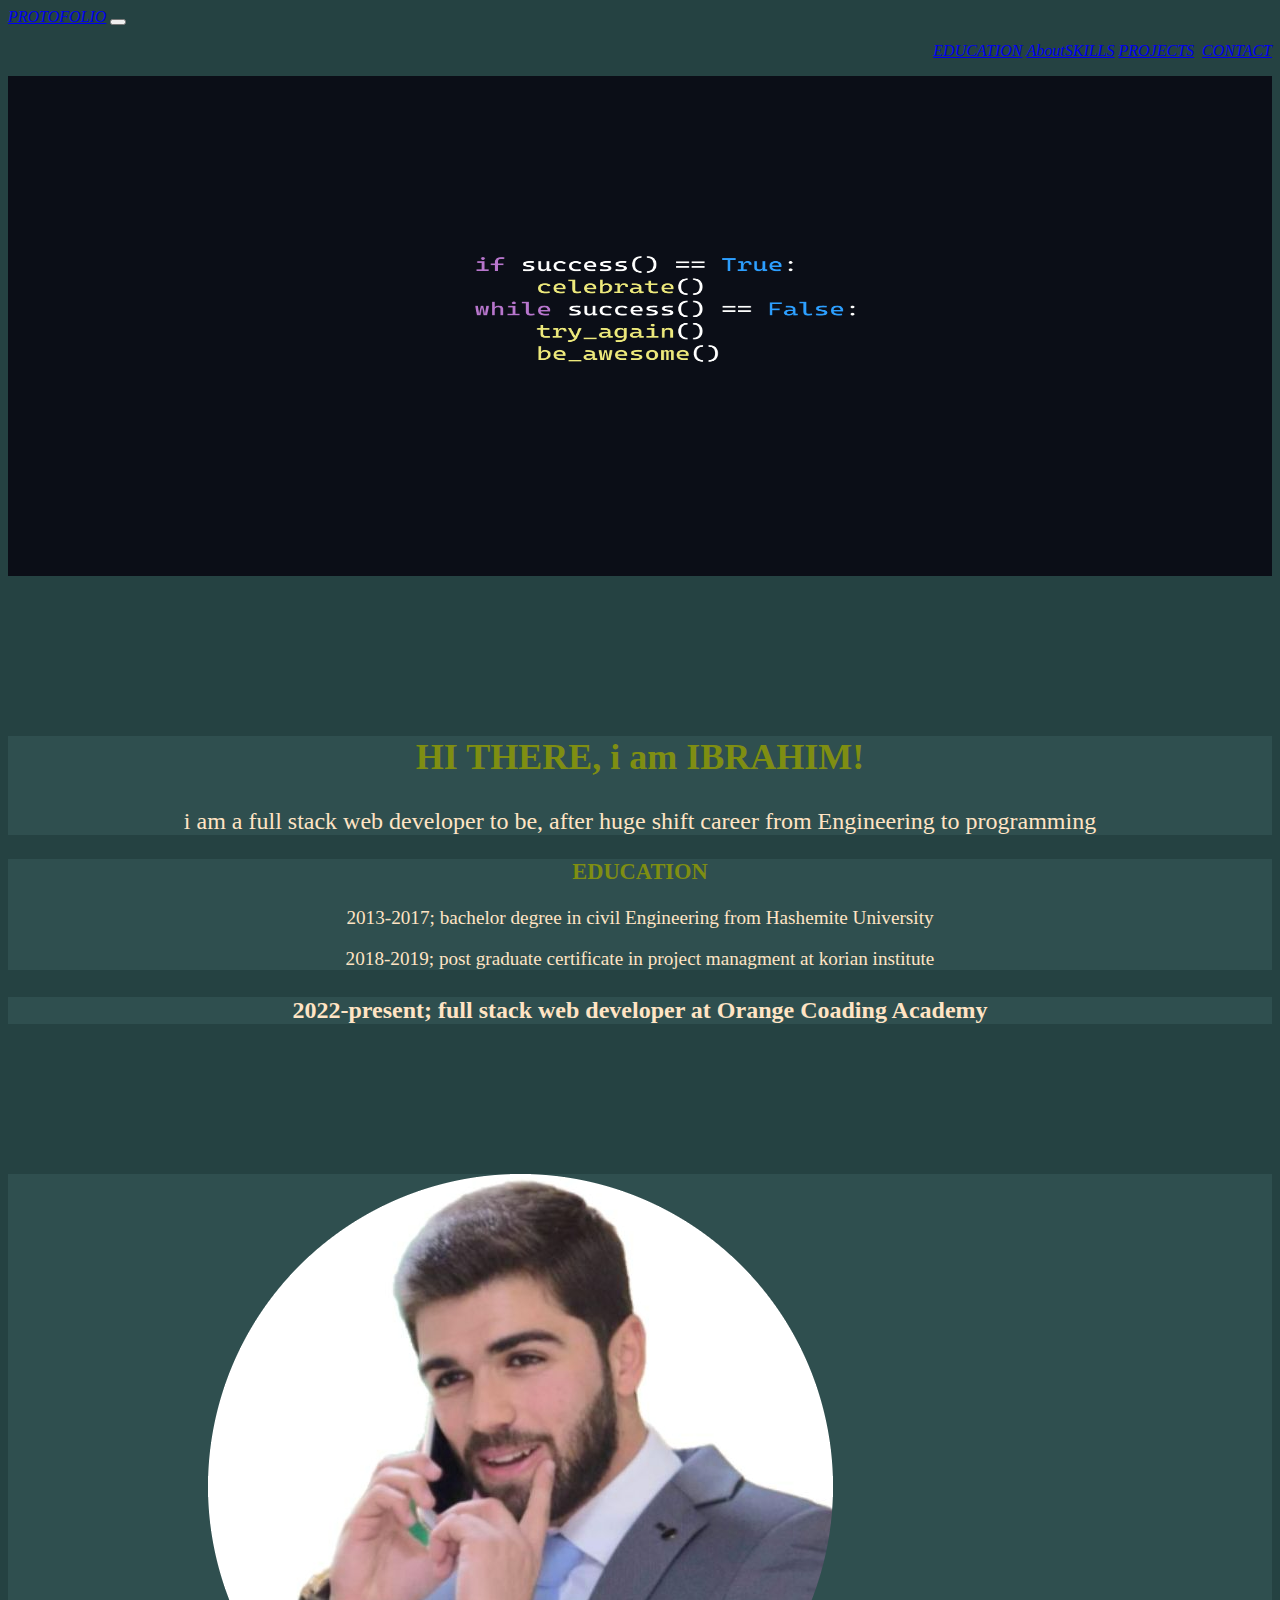
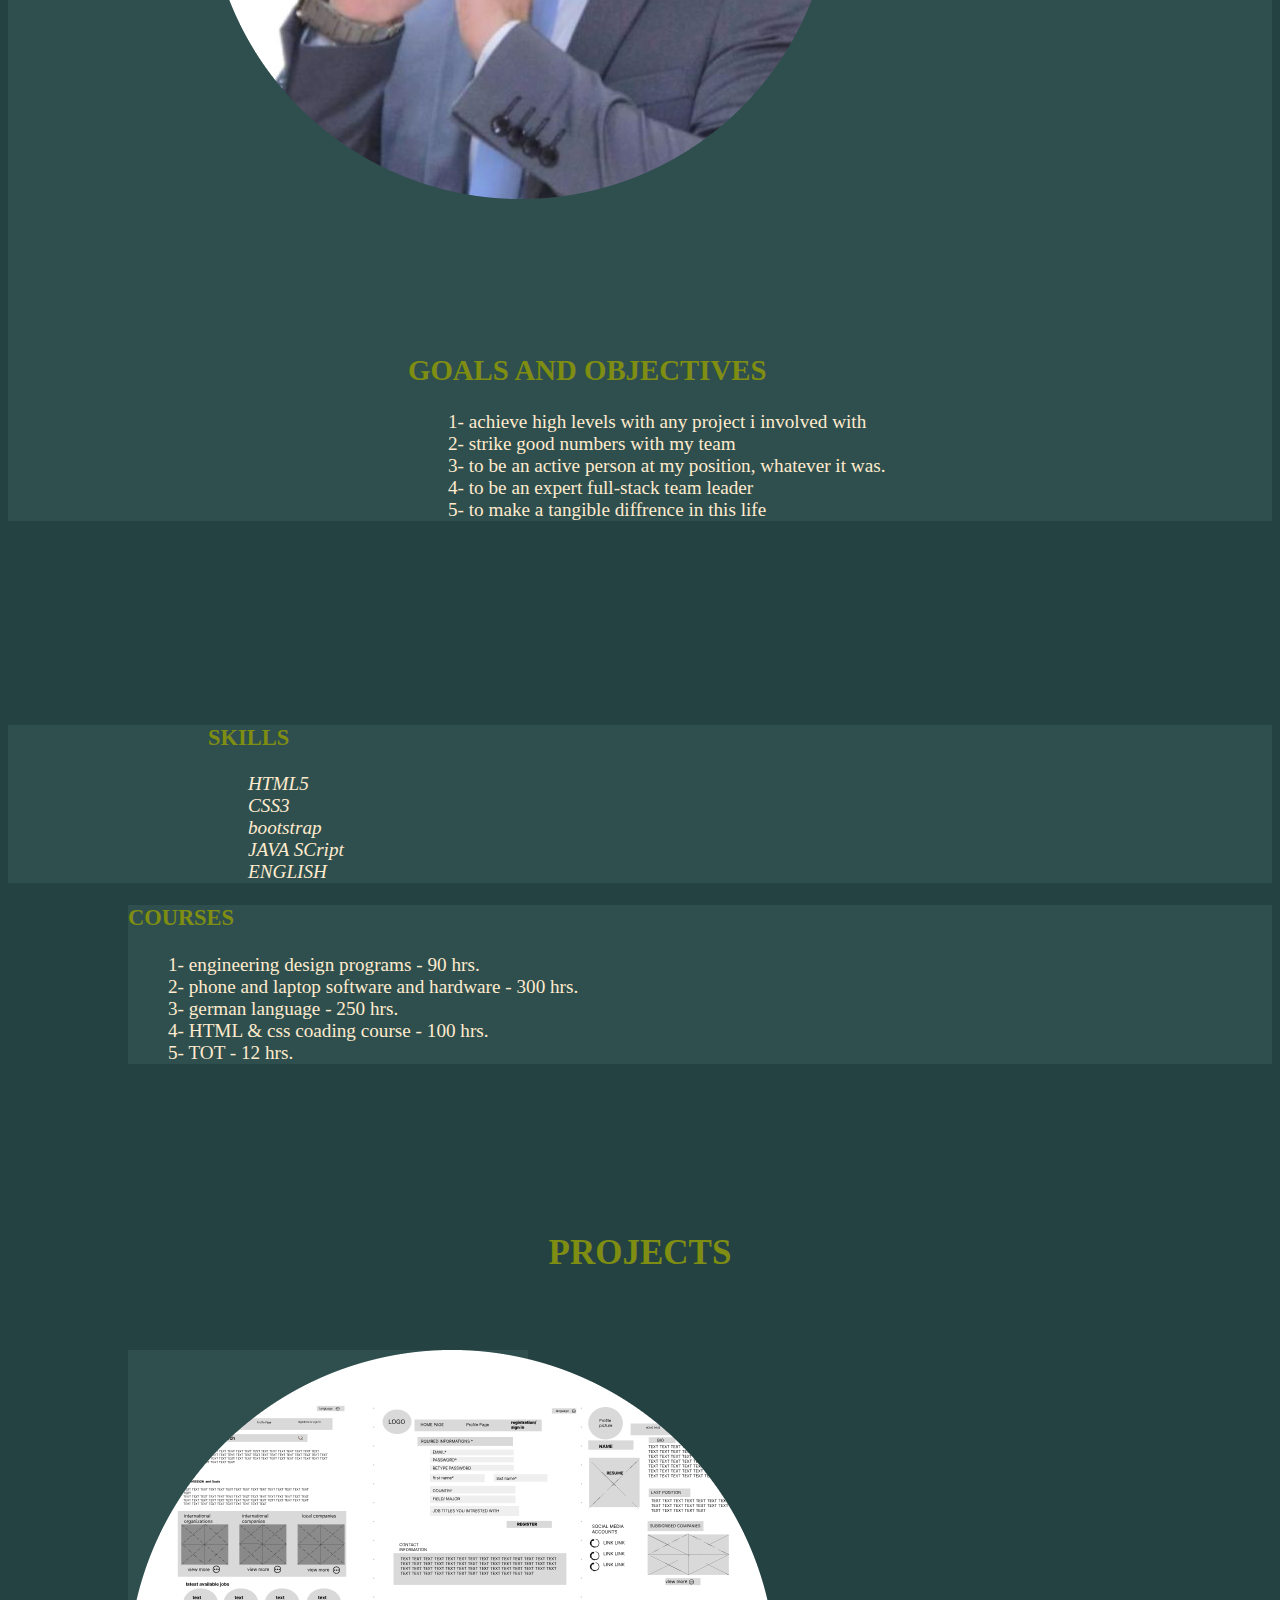
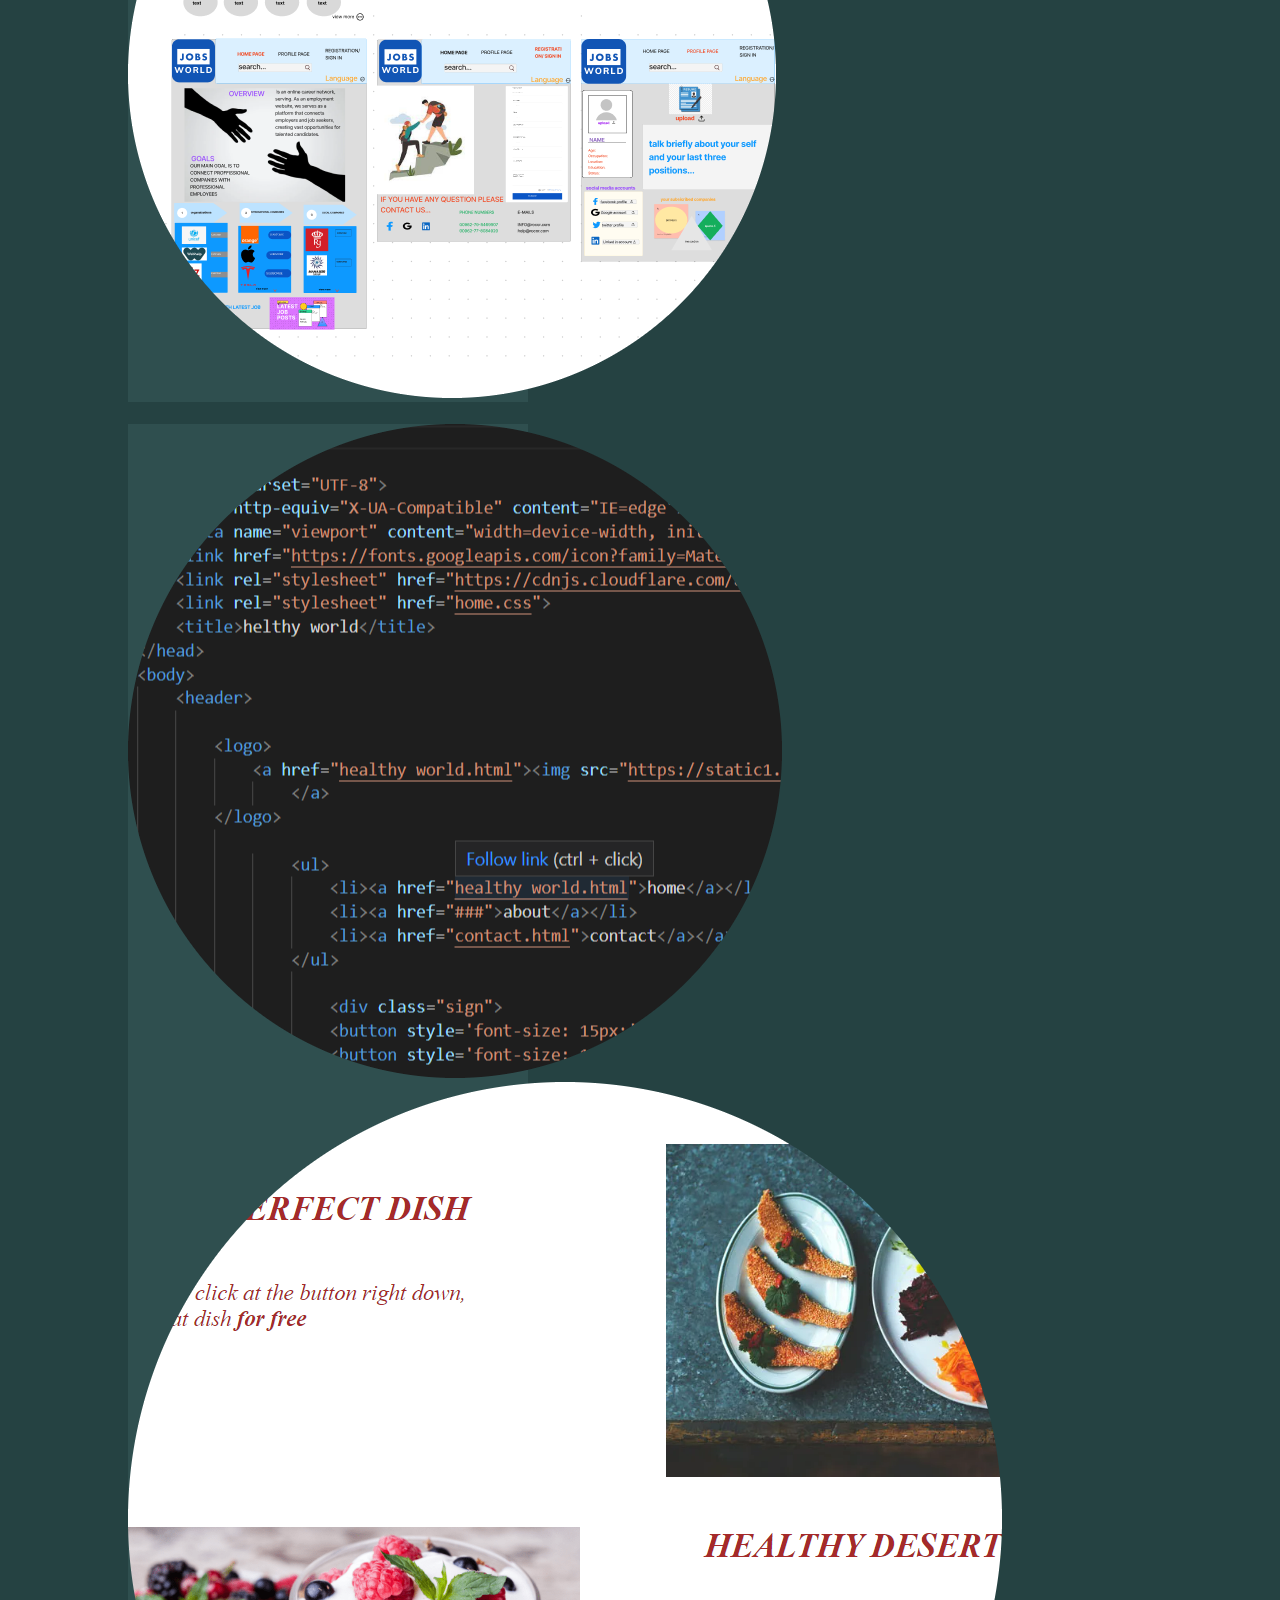
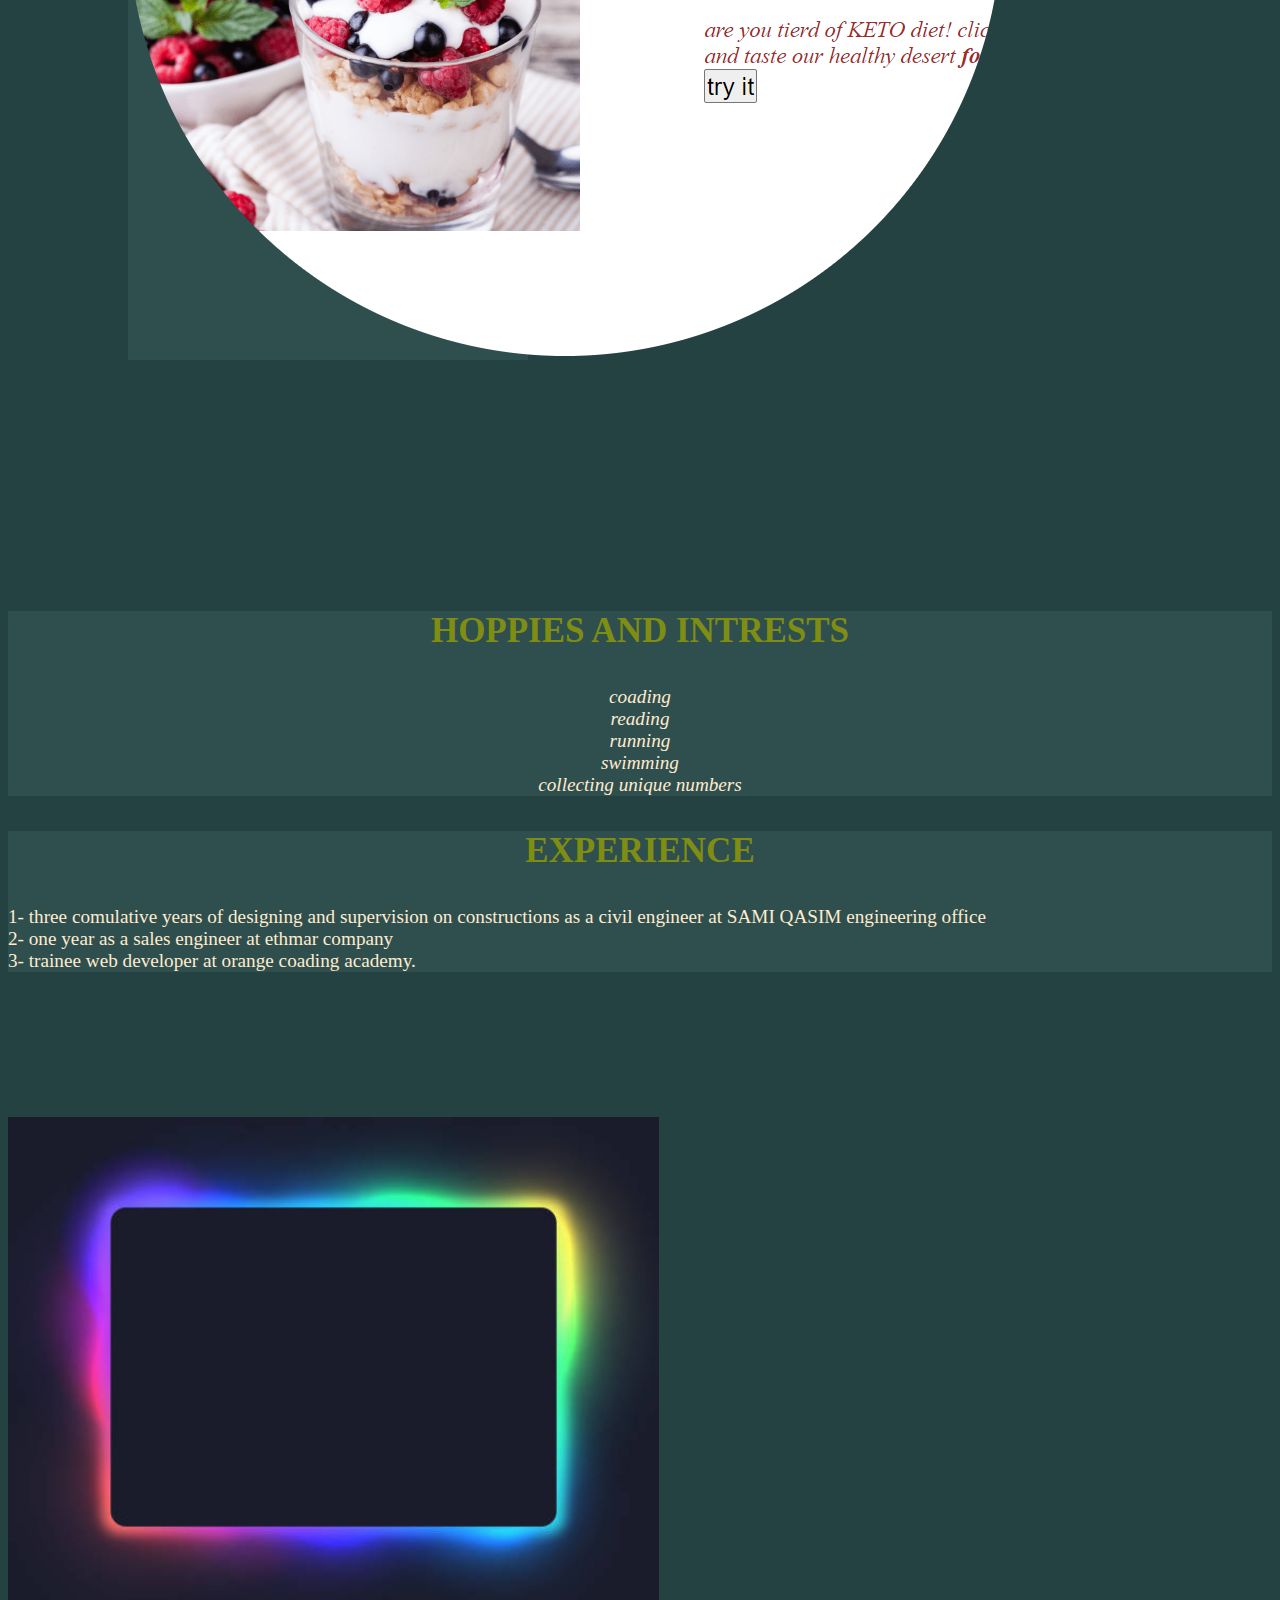
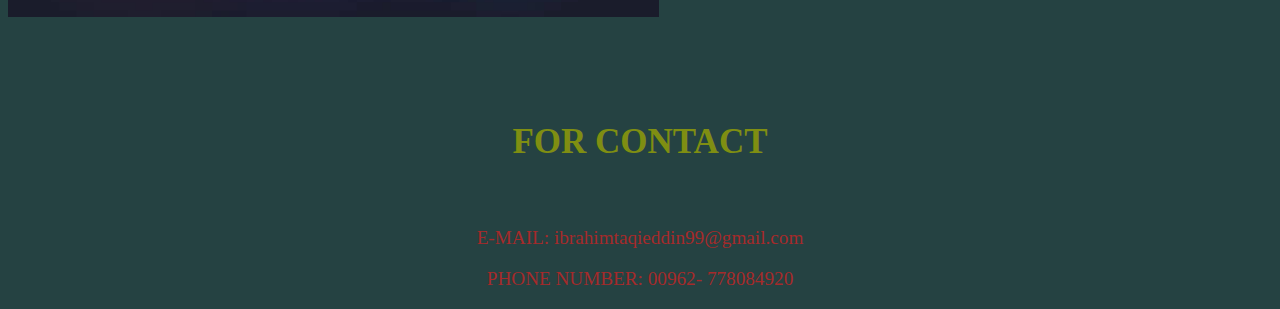
<file: index.html>
<!doctype html>
<html lang="en">
  <head>
    <meta charset="utf-8">
    <meta name="viewport" content="width=device-width, initial-scale=1">
    <title>IBRAHIM'S PROTOFOLIO</title>
    <link href="https://cdn.jsdelivr.net/npm/bootstrap@5.2.0/dist/css/bootstrap.min.css" rel="stylesheet" integrity="sha384-gH2yIJqKdNHPEq0n4Mqa/HGKIhSkIHeL5AyhkYV8i59U5AR6csBvApHHNl/vI1Bx" crossorigin="anonymous">
    <link rel="stylesheet" href="prototype.css"></head>
    <link rel="stylesheet" href="https://cdnjs.cloudflare.com/ajax/libs/font-awesome/6.1.2/css/all.min.css" integrity="sha512-1sCRPdkRXhBV2PBLUdRb4tMg1w2YPf37qatUFeS7zlBy7jJI8Lf4VHwWfZZfpXtYSLy85pkm9GaYVYMfw5BC1A==" crossorigin="anonymous" referrerpolicy="no-referrer" />
    <body>
    <script src="https://cdn.jsdelivr.net/npm/bootstrap@5.2.0/dist/js/bootstrap.bundle.min.js" integrity="sha384-A3rJD856KowSb7dwlZdYEkO39Gagi7vIsF0jrRAoQmDKKtQBHUuLZ9AsSv4jD4Xa" crossorigin="anonymous"></script>
   <header> 
    
            <nav class="navbar sticky-top navbar-dark bg-dark">
                <div class="container-fluid">
                <a class="navbar-brand bg-dark" href="#"><i class="fa-solid fa-image-portrait"> PROTOFOLIO</i></a>
                <button class="navbar-toggler bg-dark" type="button" data-bs-toggle="collapse" data-bs-target="#navbarText" aria-controls="navbarText" aria-expanded="false" aria-label="Toggle navigation">
                <span class="navbar-toggler-icon"></span>
                </button>
                <div class="collapse  navbar-collapse" id="navbarText">
                <ul class="navbar-nav  me-auto mb-2 mb-lg-0">
                    <li class="nav-item ">
                    <a class="nav-link active " aria-current="page" href="#edu"><i class="fa-solid fa-building-columns"> EDUCATION</i></a>
                    </li>
                    <li class="nav-item ">
                        <a class="nav-link active " aria-current="page" href="#about"><i class="fa-solid fa-info"> About</i></a>
                    <li class="nav-item">
                    <a class="nav-link " href="#skill"><i class="fa-solid fa-kitchen-set"> SKILLS</i></a>
                    </li>
                 </li> 
                
                    <li class="nav-item">
                        <a class="nav-link" href="#group"><i class="fa-thin fa-file-lock">PROJECTS</i></a></li>
                        <li class="nav-item ">
                            <a class="nav-link active " aria-current="page" href="#edu"></a>
                            </li>
                    <li class="nav-item">
                    <a class="nav-link" href="#contact"><i class="fa-regular fa-address-book">CONTACT</i></a>
                   
                </ul>
                <span class="navbar-text">
                </span>
                </div>
            </div>
                </div>     <img src="a-for-programmers-wallpaper heerooo1.png" class="card-img" alt="..." width="100%" height="500px">
                    <!-- <p class="a1">WELCOME EVERYONE</p> -->
           </div> 
        </nav>
   </header>
   <main>
       <br><br><br><br><br><br><br>
      <div style="text-align: center;" class="card-group">
        <div style="background-color: darkslategrey; color: bisque; font-size: x-large;" class="card">
          <!-- <img src="..." class="card-img-top" alt="..."> -->
          <div class="card-body">
            <h2 style= "color:rgb(127, 142, 18)" class="card-title">HI THERE, i am IBRAHIM!</h2>
            <p class="card-text">i am a full stack web developer to be, after huge shift career from Engineering to programming</p>
          </div>
          <div class="card-text">
            <small class="text-muted"></small> 
          </div>
        </div>
        <div class="card">
          <!-- <img src="..." class="card-img-top" alt="..."> -->
          <div style=" background-color:darkslategrey; color: bisque;" class="card-body">
            <h3 style="color:rgb(127, 142, 18)" class="card-title">EDUCATION</h3>
            <p class="card-text">2013-2017; bachelor degree in civil Engineering from Hashemite University </p>
            <p>2018-2019; post graduate certificate in project managment at korian institute</p>
          </div>
          <div style="background-color: darkslategrey;" class="card-text">
            <small class="text-muted"></small>
          </div>
        </div>
        <div class="card">
          <!-- <img src="..." class="card-img-top" alt="..."> -->
          <div style="background-color: darkslategrey; color: bisque;" class="card-body">
            <h5 class="card-title"></h5>
            <p style="font-size: x-large;" class="card-text"><b>2022-present; full stack web developer at Orange Coading Academy</b></p>
          </div>
          <div style="background-color: darkslategrey;" class="card-text">
            <small class="text-muted"></small>
          </div>
        </div>
      </div>




      <br><br><br><br><br><br><br>

      <div class="card mb-2" style="background-color: darkslategrey;  color: blanchedalmond;">
        <div  class="row g-0"> 
          <div id="about" class="col-md-4">
            <img src="ibra.png" class="img-fluid rounded-start" alt="..." style="margin-left: 200px;">
          </div>
          <div class="col-md-8">
            <div class="card-body">
              <h2 style="margin-left: 400px;margin-top: 150px; color:rgb(127, 142, 18)"  class="card-title"><b>GOALS AND OBJECTIVES</b></h2>
              <p  class="card-text"><ul style= "margin-left: 400px ;">
                <li>1- achieve high levels with any project i involved with</li><br>
                <li>2- strike good numbers with my team</li><br>
                <li>3- to be an active person at my position, whatever it was.</li><br>
                <li>4- to be an expert full-stack team leader </li><br>
                <li>5- to make a tangible diffrence in this life</li><br>
              </ul></p>
              <!-- <p class="card-text"><small class="text-muted">Last updated 3 mins ago</small></p> -->
            </div>
          </div>
        </div>
      </div>
 
      <br><br><br><br><br><br><br><br><br>

      <div class="row">
        <div class="col-sm-6">
          <div class="card">
            <div style="background-color:darkslategrey ; padding-left: 200px ; color: blanchedalmond;" class="card-body">
              <h3 id="skill" style="color:rgb(127, 142, 18) ;" class="card-title">SKILLS</h3>
              <p class="card-text"><ul>
                <li><i class="fa-brands fa-html5"> HTML5 </i></li><i style="margin-left:25px ;" class="fa-solid fa-star"> </i><i class="fa-solid fa-star"></i><i class="fa-solid fa-star"></i><i class="fa-solid fa-star"></i><i class="fa-solid fa-star"></i><br>
                <li><i class="fa-brands fa-css3"> CSS3 </i></li> <i style="margin-left:25px ;" class="fa-solid fa-star"></i><i class="fa-solid fa-star"></i><i class="fa-solid fa-star"></i><i class="fa-solid fa-star"></i><i class="fa-solid fa-star"></i><br>
                <li><i class="fa-brands fa-bootstrap"> bootstrap </i></li><i style="margin-left:25px ;" class="fa-solid fa-star"></i><i class="fa-solid fa-star"></i><i class="fa-solid fa-star"></i><i class="fa-solid fa-star"><i class="fa-regular fa-star"></i></i><br>
                <li><i class="fa-brands fa-js"> JAVA SCript </i></li><i style="margin-left:25px ;" class="fa-solid fa-star"></i><i class="fa-solid fa-star"></i><i class="fa-regular fa-star"></i><i class="fa-regular fa-star"></i><i class="fa-regular fa-star"></i><br>
                <li><i class="fa-solid fa-language"> ENGLISH </i><i style="margin-left:25px ;" class="fa-solid fa-star"></i><i class="fa-solid fa-star"></i><i class="fa-solid fa-star"></i><i class="fa-solid fa-star"></i><i class="fa-solid fa-star"></i></li>
              </ul></p>
              
              <!-- <a href="#" class="btn btn-primary">Go somewhere</a> -->
            </div>
          </div>
        </div>
        <div class="col-sm-6">
          <div style="margin-left: 120px;" class="card">
            <div style="background-color:darkslategrey ; color: blanchedalmond" class="card-body">
              <h3 style="color:rgb(127, 142, 18) ;" class="card-title">COURSES</h3>
              <p class="card-text"><UL>
                <li>1- engineering design programs - 90 hrs.</li><br>
                <li>2- phone and laptop software and hardware - 300 hrs.</li><br>
                <li>3- german language - 250 hrs.</li><br>
                <li>4- HTML & css coading course - 100 hrs.</li><br>
                <li>5- TOT - 12 hrs.</li><br>
              </UL></p>
              <!-- <a href="#" class="btn btn-primary">Go somewhere</a> -->
            </div>
          </div>
        </div>
      </div>

      <br><br><br><br><br><br><br>  
       
        <h1 style="text-align: center; font-size: 35px; color:rgb(127, 142, 18) ;"> PROJECTS</h1> <br><br><br>
        <div id="group" class="card-group">
          <div style="background-color:darkslategrey ; color: blanchedalmond" class="card1">
          <a href="https://www.figma.com/file/XxsKpAdMqqcV82zWp7ycrS/JOBS-WORLD?node-id=0%3A1"> <img src="figma.png" class="card-img-top" alt="wire frame and mockup design for a job portar website.">
          </a> <div class="card-body">
              <h5 class="card-title"><a href="https://www.figma.com/file/XxsKpAdMqqcV82zWp7ycrS/JOBS-WORLD?node-id=0%3A1"></a></h5>
              <!-- <p class="card-text"></p> -->
              <!-- <p class="card-text"><small class="text-muted"></small></p> -->
            </div>
          </div>
          <div style="background-color:darkslategrey ; color: blanchedalmond" class="card1">
            <a href="assignment2.html"><img src="HTML.png" class="card-img-top" alt="HTML and CSS website designing"></a>
            <div class="card-body">
              <!-- <h5 class="card-title"><a href="assignment2.html"></a></h5> -->
              <!-- <p class="card-text"></p> -->
              <!-- <p class="card-text"><small class="text-muted"></small></p> -->
            </div>
          </div>
          <div style="background-color:darkslategrey ; color: blanchedalmond" class="card1">
          <a href="https://ibrahim-taqieddin.github.io/index/healthy%20world.html"> <img src="GIT HUB.png" class="card-img-top" alt="fully specified RESTURANT website "></a>
            <div class="card-body">
              <!-- <h5 class="card-title"><a href="https://github.com/ibrahim-taqieddin/bootstrab1"></a></h5> -->
              <!-- <p class="card-text"></p> -->
              <!-- <p class="card-text"><small class="text-muted"></small></p> -->
            </div>
          </div>
        </div>

       <br><br><br><br><br><br><br><br><br><br><br><br>
       
      <div class="row">
        <div class="col-sm-6">
          <div class="card">
            <div style="background-color:darkslategrey ; color: blanchedalmond" class="card-body">
              <h3 style="text-align: center; font-size: 35px; color:rgb(127, 142, 18) ;" class="card-title">HOPPIES AND INTRESTS</h3>
              <p style="text-align: center;" class="card-text">
                <i class="fa-solid fa-code"> coading</i> <br>
                <i class="fa-brands fa-readme"> reading</i>  <br>
                <i class="fa-solid fa-person-running"> running</i>  <br>
                <i class="fa-solid fa-person-swimming"> swimming</i> <br>
                <i class="fa-solid fa-arrow-down-9-1"> collecting unique numbers</i>
                
                </p>
              <!-- <a href="#" class="btn btn-primary">Go somewhere</a> -->
            </div>
          </div>
        </div>
        <div class="col-sm-6">
          <div class="card">
            <div style="background-color:darkslategrey ; color: blanchedalmond" class="card-body">
              <h3 style="text-align: center; font-size: 35px; color:rgb(127, 142, 18) ;" class="card-title">EXPERIENCE</h3>
              <p class="card-text">
                1- three comulative years of designing and supervision on constructions as a civil engineer at SAMI QASIM engineering office <br>
                2- one year as a sales engineer at ethmar company <br>
                3- trainee web developer at orange coading academy.
                </p>
              <!-- <a href="#" class="btn btn-primary">Go somewhere</a> -->
            </div>
          </div>
        </div>
      </div>
   </main><br><br><br><br><br><br><br>

   <footer>
    <div class="card text-bg-dark">
        <img src="5f0c255d69fa5c24701c547d35ceb5ae end.jpg" class="card-img" alt="..." height="500px">
        <div id="contact" class="card-img-overlay">
          <h1 style="text-align: center; margin-top: 100px ; font-size: 35px; color:rgb(127, 142, 18) ;" class="card-title">FOR CONTACT</h1><br>
          <p style="text-align: center;" class="card-text">E-MAIL: ibrahimtaqieddin99@gmail.com</p>
          <p style="text-align: center;" class="card-text">PHONE NUMBER: 00962- 778084920</p>
          <p class="foot" style="text-align: center;  ;margin-left: 30px;" class="card-text"><a href="https://www.linkedin.com/in/ibrahim-taqieddin-aba601244/"><i class="fa-brands fa-linkedin-in"></i></a> <a href="https://github.com/ibrahim-taqieddin"><i class="fa-brands fa-github"></i></a> <a href="https://wa.me/0798469907"><i class="fa-brands fa-whatsapp"></i></a></p>          
          <!-- <p class="card-text">Last updated 3 mins ago</p> -->
        </div>
      </div>
   </footer>
</body>
</html>
</file>
<file: prototype.css>
/* header {
    background-image: url(https://i.pinimg.com/originals/85/29/94/852994f8cc8d6ca7b67ddd84e975a2f8.png);
    background-repeat: no-repeat;
    background-size: 100%;
    height: 700px;
} */
body{
    background-color: rgb(37, 66, 66);
    scroll-behavior: smooth;
}
 header ul{text-align: end;
    list-style: none;
} 

h{
    font-style: italic;
}
 ul li {
    display: inline-block;
} 

/* .container-fluid {
    position: relative;
} */

/* .img1 {
    position: absolute;
}*/
/* .a1{
    position: relative;
}  */
.card{
    display: inline-;
    font-size: larger;
    color: brown;
    border: 0rem;
    padding: auto;
}

/* .secondul {
    list-style-type: lower-alpha;
} */
/* 
#gruop{
    justify-items: center;
    margin-left: 100px;
} */
.card1{
   justify-items: center;
    width: 400px;
    margin-left: 120px;
}

.foot:hover{
     transform: scale(1.9);
}
</file>
